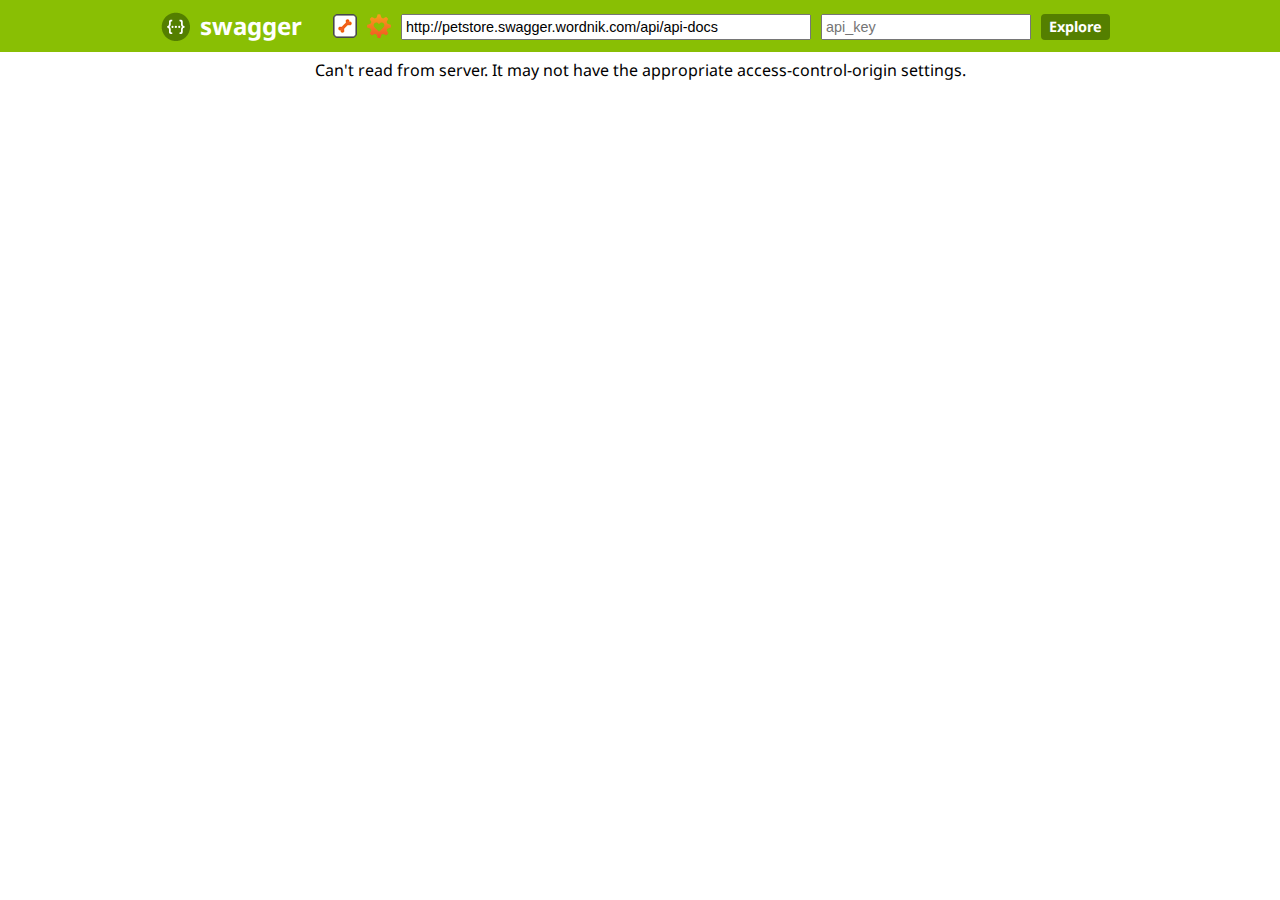
<file: src/main/webapp/bower_components/swagger-ui/dist/index.html>
<!DOCTYPE html>
<html>
<head>
  <title>Swagger UI</title>
  <link href='//fonts.googleapis.com/css?family=Droid+Sans:400,700' rel='stylesheet' type='text/css'/>
  <link href='css/reset.css' media='screen' rel='stylesheet' type='text/css'/>
  <link href='css/screen.css' media='screen' rel='stylesheet' type='text/css'/>
  <link href='css/reset.css' media='print' rel='stylesheet' type='text/css'/>
  <link href='css/screen.css' media='print' rel='stylesheet' type='text/css'/>
  <script type="text/javascript" src="lib/shred.bundle.js"></script>
  <script src='lib/jquery-1.8.0.min.js' type='text/javascript'></script>
  <script src='lib/jquery.slideto.min.js' type='text/javascript'></script>
  <script src='lib/jquery.wiggle.min.js' type='text/javascript'></script>
  <script src='lib/jquery.ba-bbq.min.js' type='text/javascript'></script>
  <script src='lib/handlebars-1.0.0.js' type='text/javascript'></script>
  <script src='lib/underscore-min.js' type='text/javascript'></script>
  <script src='lib/backbone-min.js' type='text/javascript'></script>
  <script src='lib/swagger.js' type='text/javascript'></script>
  <script src='swagger-ui.js' type='text/javascript'></script>
  <script src='lib/highlight.7.3.pack.js' type='text/javascript'></script>

  <!-- enabling this will enable oauth2 implicit scope support -->
  <script src='lib/swagger-oauth.js' type='text/javascript'></script>

  <script type="text/javascript">
    $(function () {
      window.swaggerUi = new SwaggerUi({
      url: "http://petstore.swagger.wordnik.com/api/api-docs",
      dom_id: "swagger-ui-container",
      supportedSubmitMethods: ['get', 'post', 'put', 'delete'],
      onComplete: function(swaggerApi, swaggerUi){
        log("Loaded SwaggerUI");

        if(typeof initOAuth == "function") {
          /*
          initOAuth({
            clientId: "your-client-id",
            realm: "your-realms",
            appName: "your-app-name"
          });
          */
        }
        $('pre code').each(function(i, e) {
          hljs.highlightBlock(e)
        });
      },
      onFailure: function(data) {
        log("Unable to Load SwaggerUI");
      },
      docExpansion: "none",
      sorter : "alpha"
    });

    $('#input_apiKey').change(function() {
      var key = $('#input_apiKey')[0].value;
      log("key: " + key);
      if(key && key.trim() != "") {
        log("added key " + key);
        window.authorizations.add("key", new ApiKeyAuthorization("api_key", key, "query"));
      }
    })
    window.swaggerUi.load();
  });
  </script>
</head>

<body class="swagger-section">
<div id='header'>
  <div class="swagger-ui-wrap">
    <a id="logo" href="http://swagger.wordnik.com">swagger</a>
    <form id='api_selector'>
      <div class='input icon-btn'>
        <img id="show-pet-store-icon" src="images/pet_store_api.png" title="Show Swagger Petstore Example Apis">
      </div>
      <div class='input icon-btn'>
        <img id="show-wordnik-dev-icon" src="images/wordnik_api.png" title="Show Wordnik Developer Apis">
      </div>
      <div class='input'><input placeholder="http://example.com/api" id="input_baseUrl" name="baseUrl" type="text"/></div>
      <div class='input'><input placeholder="api_key" id="input_apiKey" name="apiKey" type="text"/></div>
      <div class='input'><a id="explore" href="#">Explore</a></div>
    </form>
  </div>
</div>

<div id="message-bar" class="swagger-ui-wrap">&nbsp;</div>
<div id="swagger-ui-container" class="swagger-ui-wrap"></div>
</body>
</html>
</file>
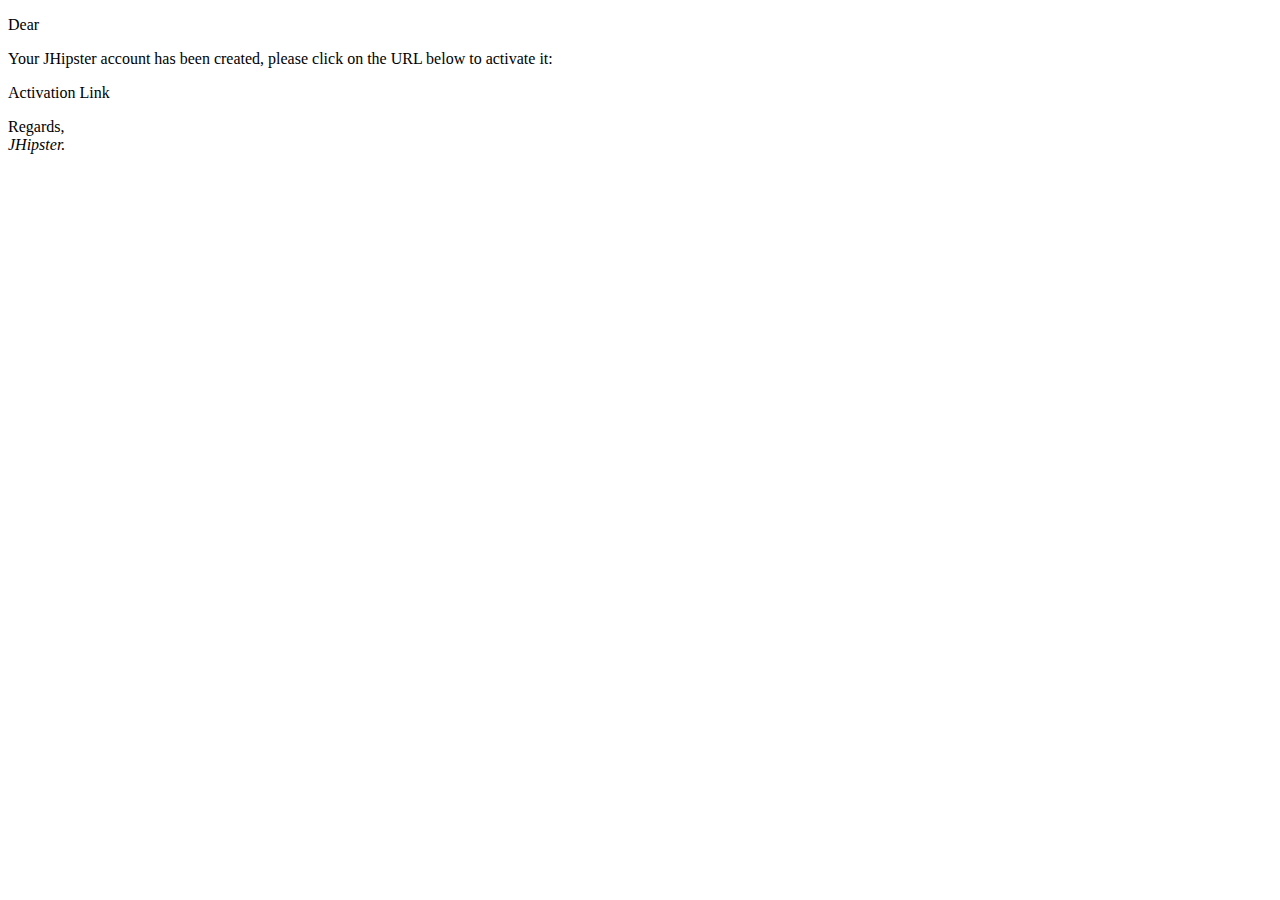
<file: src/main/resources/mails/activationEmail.html>
<!DOCTYPE html>
<html xmlns:th="http://www.thymeleaf.org">
    <head>
        <title th:text="#{email.activation.title}">JHipster activation</title>
        <meta http-equiv="Content-Type" content="text/html; charset=UTF-8" />
    </head>
    <body>
        <p th:text="#{email.activation.greeting(${user.login})}">
            Dear
        </p>
        <p th:text="#{email.activation.text1}">
            Your JHipster account has been created, please click on the URL below to activate it:
        </p>
        <p>
            <a th:href="@{|${baseUrl}/#/activate?key=${user.activationKey}|}"
               th:text="|${user.login}|">Activation Link</a>
        </p>
        <p>
            <span th:text="#{email.activation.text2}">Regards, </span>
            <br/>
            <em th:text="#{email.signature}">JHipster.</em>
        </p>
    </body>
</html>
</file>
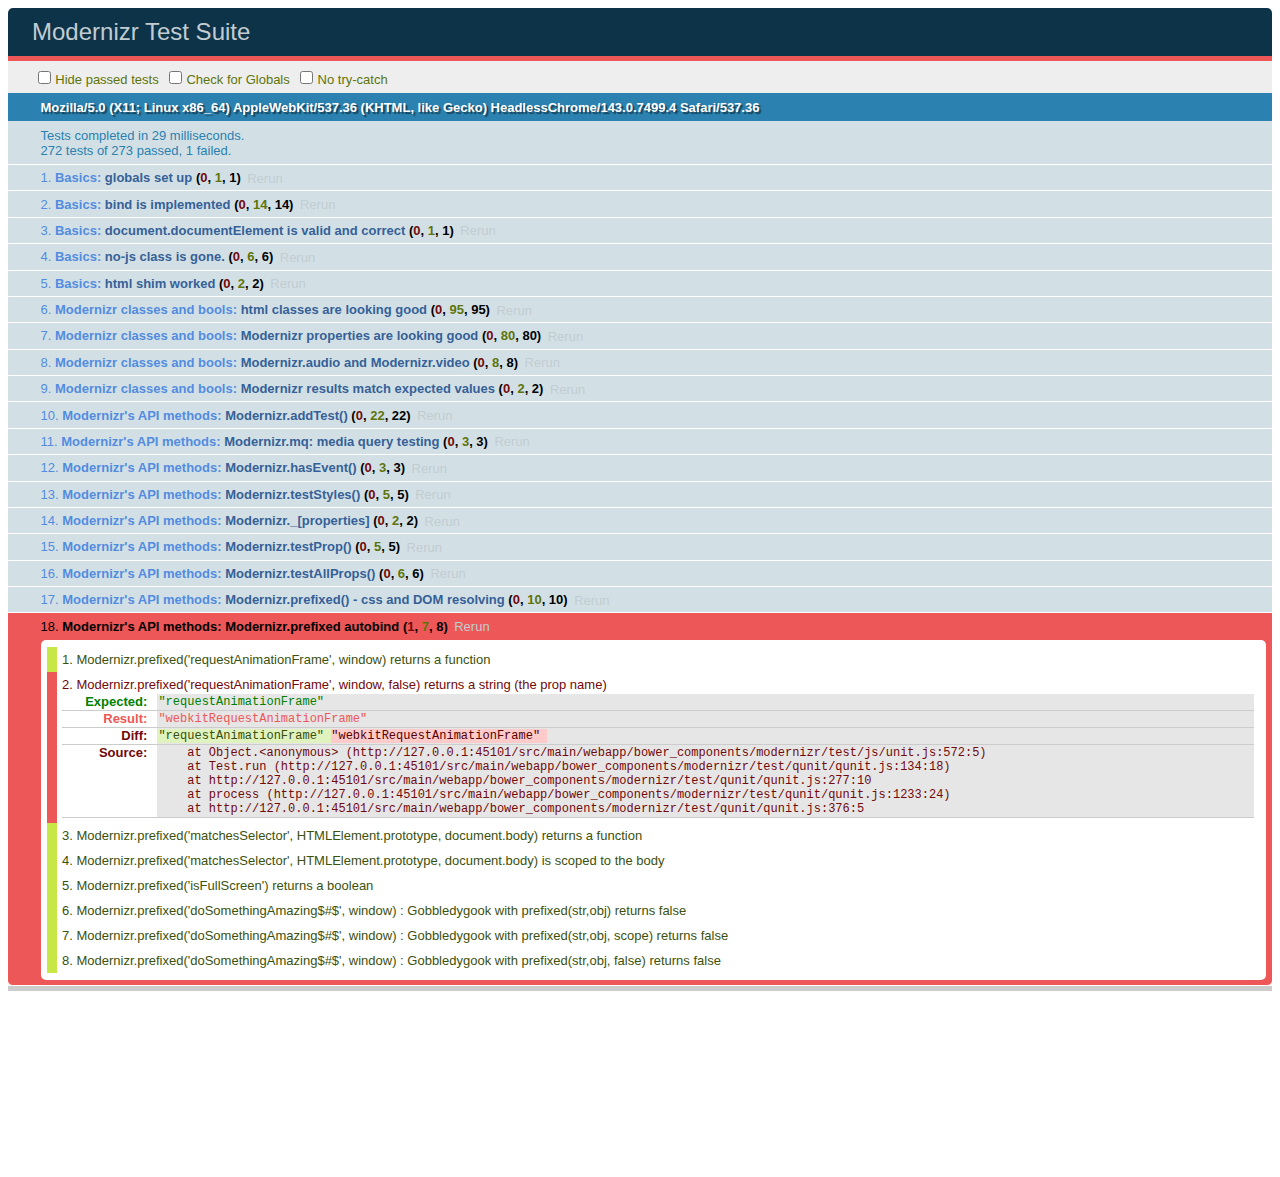
<file: src/main/webapp/bower_components/modernizr/test/basic.html>
<!DOCTYPE html>
<html class="+no-js no-js- no-js i-has-no-js">
<head>
  <meta charset="UTF-8">
  <title>Modernizr Test Suite</title>
  <link rel="stylesheet" href="qunit/qunit.css">
  <style>
     body { margin-bottom: 150px;}
     #testbed { font-family: Helvetica; color: #444; padding-bottom: 100px;}
     #testbed button { margin: 30px; font-size: 13px;}
     .data-notes, .offScreen { display:none;}
     table { width: 100%;}
     tbody tr:nth-child(even) td, tbody tr:nth-child(even) th {  border: 1px solid #ccc; border-left: 0; border-right: 0;}
     table td:nth-child(even), table th:nth-child(even) { background: #e6e6e6;}
     table tbody tr:hover td, table tbody tr:hover th { background: #e1e100!important;}
     td.wrong { background:red!important;}
     #html5section { visibility: hidden; }
     h1 label { display:none;}
     .output { padding: 0 0 0 16px;}
     .output ul { margin: 0;}
     .output li { color: #854747; }
     .output li.yes{color:#090;}
     .output li b{color:#000;}
     .output {font:14px/1.3 Inconsolata,Consolas,monospace;
                    -webkit-column-count: 5;
                       -moz-column-count: 5;
                            column-count: 5;}
      .output + .output { border-top: 5px solid #ccc; }
      textarea { width: 100%; min-height: 75px;}
      #caniusetrigger { font-size: 38px; font-family: monospace; display:block; }
  </style>

  <script src="https://raw.github.com/Modernizr/Modernizr/master/modernizr.js"></script>

  <script>window.Modernizr || document.write('<script src="../modernizr.js"><\/script>')</script>

  <script src="js/lib/polyfills.js"></script>
  <script src="js/lib/detect-global.js"></script>
  
  <script src="qunit/qunit.js"></script>
  <script src="js/lib/jquery-1.7b2.js"></script>
  
  <script src="js/setup.js"></script>
  
  <script src="js/unit.js"></script>
</head>
<body>
  <h1 id="qunit-header">Modernizr Test Suite</h1>
  <h2 id="qunit-banner"></h2>
  <div id="qunit-testrunner-toolbar"></div>
  <h2 id="qunit-userAgent"></h2>

  <ol id="qunit-tests"></ol>

  <div id="mod-output" class=output></div>
  <div id="mod-feattest-output" class=output></div>


  <br>
 
  <section><aside>this is an aside within a section</aside></section>
  
  
</body>
</html>
</file>
<file: src/main/webapp/bower_components/swagger-ui/dist/css/screen.css>
/* Original style from softwaremaniacs.org (c) Ivan Sagalaev <Maniac@SoftwareManiacs.Org> */
.swagger-section pre code {
  display: block;
  padding: 0.5em;
  background: #F0F0F0;
}
.swagger-section pre code,
.swagger-section pre .subst,
.swagger-section pre .tag .title,
.swagger-section pre .lisp .title,
.swagger-section pre .clojure .built_in,
.swagger-section pre .nginx .title {
  color: black;
}
.swagger-section pre .string,
.swagger-section pre .title,
.swagger-section pre .constant,
.swagger-section pre .parent,
.swagger-section pre .tag .value,
.swagger-section pre .rules .value,
.swagger-section pre .rules .value .number,
.swagger-section pre .preprocessor,
.swagger-section pre .ruby .symbol,
.swagger-section pre .ruby .symbol .string,
.swagger-section pre .aggregate,
.swagger-section pre .template_tag,
.swagger-section pre .django .variable,
.swagger-section pre .smalltalk .class,
.swagger-section pre .addition,
.swagger-section pre .flow,
.swagger-section pre .stream,
.swagger-section pre .bash .variable,
.swagger-section pre .apache .tag,
.swagger-section pre .apache .cbracket,
.swagger-section pre .tex .command,
.swagger-section pre .tex .special,
.swagger-section pre .erlang_repl .function_or_atom,
.swagger-section pre .markdown .header {
  color: #800;
}
.swagger-section pre .comment,
.swagger-section pre .annotation,
.swagger-section pre .template_comment,
.swagger-section pre .diff .header,
.swagger-section pre .chunk,
.swagger-section pre .markdown .blockquote {
  color: #888;
}
.swagger-section pre .number,
.swagger-section pre .date,
.swagger-section pre .regexp,
.swagger-section pre .literal,
.swagger-section pre .smalltalk .symbol,
.swagger-section pre .smalltalk .char,
.swagger-section pre .go .constant,
.swagger-section pre .change,
.swagger-section pre .markdown .bullet,
.swagger-section pre .markdown .link_url {
  color: #080;
}
.swagger-section pre .label,
.swagger-section pre .javadoc,
.swagger-section pre .ruby .string,
.swagger-section pre .decorator,
.swagger-section pre .filter .argument,
.swagger-section pre .localvars,
.swagger-section pre .array,
.swagger-section pre .attr_selector,
.swagger-section pre .important,
.swagger-section pre .pseudo,
.swagger-section pre .pi,
.swagger-section pre .doctype,
.swagger-section pre .deletion,
.swagger-section pre .envvar,
.swagger-section pre .shebang,
.swagger-section pre .apache .sqbracket,
.swagger-section pre .nginx .built_in,
.swagger-section pre .tex .formula,
.swagger-section pre .erlang_repl .reserved,
.swagger-section pre .prompt,
.swagger-section pre .markdown .link_label,
.swagger-section pre .vhdl .attribute,
.swagger-section pre .clojure .attribute,
.swagger-section pre .coffeescript .property {
  color: #8888ff;
}
.swagger-section pre .keyword,
.swagger-section pre .id,
.swagger-section pre .phpdoc,
.swagger-section pre .title,
.swagger-section pre .built_in,
.swagger-section pre .aggregate,
.swagger-section pre .css .tag,
.swagger-section pre .javadoctag,
.swagger-section pre .phpdoc,
.swagger-section pre .yardoctag,
.swagger-section pre .smalltalk .class,
.swagger-section pre .winutils,
.swagger-section pre .bash .variable,
.swagger-section pre .apache .tag,
.swagger-section pre .go .typename,
.swagger-section pre .tex .command,
.swagger-section pre .markdown .strong,
.swagger-section pre .request,
.swagger-section pre .status {
  font-weight: bold;
}
.swagger-section pre .markdown .emphasis {
  font-style: italic;
}
.swagger-section pre .nginx .built_in {
  font-weight: normal;
}
.swagger-section pre .coffeescript .javascript,
.swagger-section pre .javascript .xml,
.swagger-section pre .tex .formula,
.swagger-section pre .xml .javascript,
.swagger-section pre .xml .vbscript,
.swagger-section pre .xml .css,
.swagger-section pre .xml .cdata {
  opacity: 0.5;
}
.swagger-section .swagger-ui-wrap {
  line-height: 1;
  font-family: "Droid Sans", sans-serif;
  max-width: 960px;
  margin-left: auto;
  margin-right: auto;
}
.swagger-section .swagger-ui-wrap b,
.swagger-section .swagger-ui-wrap strong {
  font-family: "Droid Sans", sans-serif;
  font-weight: bold;
}
.swagger-section .swagger-ui-wrap q,
.swagger-section .swagger-ui-wrap blockquote {
  quotes: none;
}
.swagger-section .swagger-ui-wrap p {
  line-height: 1.4em;
  padding: 0 0 10px;
  color: #333333;
}
.swagger-section .swagger-ui-wrap q:before,
.swagger-section .swagger-ui-wrap q:after,
.swagger-section .swagger-ui-wrap blockquote:before,
.swagger-section .swagger-ui-wrap blockquote:after {
  content: none;
}
.swagger-section .swagger-ui-wrap .heading_with_menu h1,
.swagger-section .swagger-ui-wrap .heading_with_menu h2,
.swagger-section .swagger-ui-wrap .heading_with_menu h3,
.swagger-section .swagger-ui-wrap .heading_with_menu h4,
.swagger-section .swagger-ui-wrap .heading_with_menu h5,
.swagger-section .swagger-ui-wrap .heading_with_menu h6 {
  display: block;
  clear: none;
  float: left;
  -moz-box-sizing: border-box;
  -webkit-box-sizing: border-box;
  -ms-box-sizing: border-box;
  box-sizing: border-box;
  width: 60%;
}
.swagger-section .swagger-ui-wrap table {
  border-collapse: collapse;
  border-spacing: 0;
}
.swagger-section .swagger-ui-wrap table thead tr th {
  padding: 5px;
  font-size: 0.9em;
  color: #666666;
  border-bottom: 1px solid #999999;
}
.swagger-section .swagger-ui-wrap table tbody tr:last-child td {
  border-bottom: none;
}
.swagger-section .swagger-ui-wrap table tbody tr.offset {
  background-color: #f0f0f0;
}
.swagger-section .swagger-ui-wrap table tbody tr td {
  padding: 6px;
  font-size: 0.9em;
  border-bottom: 1px solid #cccccc;
  vertical-align: top;
  line-height: 1.3em;
}
.swagger-section .swagger-ui-wrap ol {
  margin: 0px 0 10px;
  padding: 0 0 0 18px;
  list-style-type: decimal;
}
.swagger-section .swagger-ui-wrap ol li {
  padding: 5px 0px;
  font-size: 0.9em;
  color: #333333;
}
.swagger-section .swagger-ui-wrap ol,
.swagger-section .swagger-ui-wrap ul {
  list-style: none;
}
.swagger-section .swagger-ui-wrap h1 a,
.swagger-section .swagger-ui-wrap h2 a,
.swagger-section .swagger-ui-wrap h3 a,
.swagger-section .swagger-ui-wrap h4 a,
.swagger-section .swagger-ui-wrap h5 a,
.swagger-section .swagger-ui-wrap h6 a {
  text-decoration: none;
}
.swagger-section .swagger-ui-wrap h1 a:hover,
.swagger-section .swagger-ui-wrap h2 a:hover,
.swagger-section .swagger-ui-wrap h3 a:hover,
.swagger-section .swagger-ui-wrap h4 a:hover,
.swagger-section .swagger-ui-wrap h5 a:hover,
.swagger-section .swagger-ui-wrap h6 a:hover {
  text-decoration: underline;
}
.swagger-section .swagger-ui-wrap h1 span.divider,
.swagger-section .swagger-ui-wrap h2 span.divider,
.swagger-section .swagger-ui-wrap h3 span.divider,
.swagger-section .swagger-ui-wrap h4 span.divider,
.swagger-section .swagger-ui-wrap h5 span.divider,
.swagger-section .swagger-ui-wrap h6 span.divider {
  color: #aaaaaa;
}
.swagger-section .swagger-ui-wrap a {
  color: #547f00;
}
.swagger-section .swagger-ui-wrap a img {
  border: none;
}
.swagger-section .swagger-ui-wrap article,
.swagger-section .swagger-ui-wrap aside,
.swagger-section .swagger-ui-wrap details,
.swagger-section .swagger-ui-wrap figcaption,
.swagger-section .swagger-ui-wrap figure,
.swagger-section .swagger-ui-wrap footer,
.swagger-section .swagger-ui-wrap header,
.swagger-section .swagger-ui-wrap hgroup,
.swagger-section .swagger-ui-wrap menu,
.swagger-section .swagger-ui-wrap nav,
.swagger-section .swagger-ui-wrap section,
.swagger-section .swagger-ui-wrap summary {
  display: block;
}
.swagger-section .swagger-ui-wrap pre {
  font-family: "Anonymous Pro", "Menlo", "Consolas", "Bitstream Vera Sans Mono", "Courier New", monospace;
  background-color: #fcf6db;
  border: 1px solid #e5e0c6;
  padding: 10px;
}
.swagger-section .swagger-ui-wrap pre code {
  line-height: 1.6em;
  background: none;
}
.swagger-section .swagger-ui-wrap .content > .content-type > div > label {
  clear: both;
  display: block;
  color: #0F6AB4;
  font-size: 1.1em;
  margin: 0;
  padding: 15px 0 5px;
}
.swagger-section .swagger-ui-wrap .content pre {
  font-size: 12px;
  margin-top: 5px;
  padding: 5px;
}
.swagger-section .swagger-ui-wrap .icon-btn {
  cursor: pointer;
}
.swagger-section .swagger-ui-wrap .info_title {
  padding-bottom: 10px;
  font-weight: bold;
  font-size: 25px;
}
.swagger-section .swagger-ui-wrap p.big,
.swagger-section .swagger-ui-wrap div.big p {
  font-size: 1em;
  margin-bottom: 10px;
}
.swagger-section .swagger-ui-wrap form.fullwidth ol li.string input,
.swagger-section .swagger-ui-wrap form.fullwidth ol li.url input,
.swagger-section .swagger-ui-wrap form.fullwidth ol li.text textarea,
.swagger-section .swagger-ui-wrap form.fullwidth ol li.numeric input {
  width: 500px !important;
}
.swagger-section .swagger-ui-wrap .info_license {
  padding-bottom: 5px;
}
.swagger-section .swagger-ui-wrap .info_tos {
  padding-bottom: 5px;
}
.swagger-section .swagger-ui-wrap .message-fail {
  color: #cc0000;
}
.swagger-section .swagger-ui-wrap .info_contact {
  padding-bottom: 5px;
}
.swagger-section .swagger-ui-wrap .info_description {
  padding-bottom: 10px;
  font-size: 15px;
}
.swagger-section .swagger-ui-wrap .markdown ol li,
.swagger-section .swagger-ui-wrap .markdown ul li {
  padding: 3px 0px;
  line-height: 1.4em;
  color: #333333;
}
.swagger-section .swagger-ui-wrap form.formtastic fieldset.inputs ol li.string input,
.swagger-section .swagger-ui-wrap form.formtastic fieldset.inputs ol li.url input,
.swagger-section .swagger-ui-wrap form.formtastic fieldset.inputs ol li.numeric input {
  display: block;
  padding: 4px;
  width: auto;
  clear: both;
}
.swagger-section .swagger-ui-wrap form.formtastic fieldset.inputs ol li.string input.title,
.swagger-section .swagger-ui-wrap form.formtastic fieldset.inputs ol li.url input.title,
.swagger-section .swagger-ui-wrap form.formtastic fieldset.inputs ol li.numeric input.title {
  font-size: 1.3em;
}
.swagger-section .swagger-ui-wrap table.fullwidth {
  width: 100%;
}
.swagger-section .swagger-ui-wrap .model-signature {
  font-family: "Droid Sans", sans-serif;
  font-size: 1em;
  line-height: 1.5em;
}
.swagger-section .swagger-ui-wrap .model-signature .signature-nav a {
  text-decoration: none;
  color: #AAA;
}
.swagger-section .swagger-ui-wrap .model-signature .signature-nav a:hover {
  text-decoration: underline;
  color: black;
}
.swagger-section .swagger-ui-wrap .model-signature .signature-nav .selected {
  color: black;
  text-decoration: none;
}
.swagger-section .swagger-ui-wrap .model-signature .propType {
  color: #5555aa;
}
.swagger-section .swagger-ui-wrap .model-signature pre:hover {
  background-color: #ffffdd;
}
.swagger-section .swagger-ui-wrap .model-signature pre {
  font-size: .85em;
  line-height: 1.2em;
  overflow: auto;
  max-height: 200px;
  cursor: pointer;
}
.swagger-section .swagger-ui-wrap .model-signature ul.signature-nav {
  display: block;
  margin: 0;
  padding: 0;
}
.swagger-section .swagger-ui-wrap .model-signature ul.signature-nav li:last-child {
  padding-right: 0;
  border-right: none;
}
.swagger-section .swagger-ui-wrap .model-signature ul.signature-nav li {
  float: left;
  margin: 0 5px 5px 0;
  padding: 2px 5px 2px 0;
  border-right: 1px solid #ddd;
}
.swagger-section .swagger-ui-wrap .model-signature .propOpt {
  color: #555;
}
.swagger-section .swagger-ui-wrap .model-signature .snippet small {
  font-size: 0.75em;
}
.swagger-section .swagger-ui-wrap .model-signature .propOptKey {
  font-style: italic;
}
.swagger-section .swagger-ui-wrap .model-signature .description .strong {
  font-weight: bold;
  color: #000;
  font-size: .9em;
}
.swagger-section .swagger-ui-wrap .model-signature .description div {
  font-size: 0.9em;
  line-height: 1.5em;
  margin-left: 1em;
}
.swagger-section .swagger-ui-wrap .model-signature .description .stronger {
  font-weight: bold;
  color: #000;
}
.swagger-section .swagger-ui-wrap .model-signature .propName {
  font-weight: bold;
}
.swagger-section .swagger-ui-wrap .model-signature .signature-container {
  clear: both;
}
.swagger-section .swagger-ui-wrap .body-textarea {
  width: 300px;
  height: 100px;
  border: 1px solid #aaa;
}
.swagger-section .swagger-ui-wrap .markdown p code,
.swagger-section .swagger-ui-wrap .markdown li code {
  font-family: "Anonymous Pro", "Menlo", "Consolas", "Bitstream Vera Sans Mono", "Courier New", monospace;
  background-color: #f0f0f0;
  color: black;
  padding: 1px 3px;
}
.swagger-section .swagger-ui-wrap .required {
  font-weight: bold;
}
.swagger-section .swagger-ui-wrap input.parameter {
  width: 300px;
  border: 1px solid #aaa;
}
.swagger-section .swagger-ui-wrap h1 {
  color: black;
  font-size: 1.5em;
  line-height: 1.3em;
  padding: 10px 0 10px 0;
  font-family: "Droid Sans", sans-serif;
  font-weight: bold;
}
.swagger-section .swagger-ui-wrap .heading_with_menu {
  float: none;
  clear: both;
  overflow: hidden;
  display: block;
}
.swagger-section .swagger-ui-wrap .heading_with_menu ul {
  display: block;
  clear: none;
  float: right;
  -moz-box-sizing: border-box;
  -webkit-box-sizing: border-box;
  -ms-box-sizing: border-box;
  box-sizing: border-box;
  margin-top: 10px;
}
.swagger-section .swagger-ui-wrap h2 {
  color: black;
  font-size: 1.3em;
  padding: 10px 0 10px 0;
}
.swagger-section .swagger-ui-wrap h2 a {
  color: black;
}
.swagger-section .swagger-ui-wrap h2 span.sub {
  font-size: 0.7em;
  color: #999999;
  font-style: italic;
}
.swagger-section .swagger-ui-wrap h2 span.sub a {
  color: #777777;
}
.swagger-section .swagger-ui-wrap span.weak {
  color: #666666;
}
.swagger-section .swagger-ui-wrap .message-success {
  color: #89BF04;
}
.swagger-section .swagger-ui-wrap caption,
.swagger-section .swagger-ui-wrap th,
.swagger-section .swagger-ui-wrap td {
  text-align: left;
  font-weight: normal;
  vertical-align: middle;
}
.swagger-section .swagger-ui-wrap .code {
  font-family: "Anonymous Pro", "Menlo", "Consolas", "Bitstream Vera Sans Mono", "Courier New", monospace;
}
.swagger-section .swagger-ui-wrap form.formtastic fieldset.inputs ol li.text textarea {
  font-family: "Droid Sans", sans-serif;
  height: 250px;
  padding: 4px;
  display: block;
  clear: both;
}
.swagger-section .swagger-ui-wrap form.formtastic fieldset.inputs ol li.select select {
  display: block;
  clear: both;
}
.swagger-section .swagger-ui-wrap form.formtastic fieldset.inputs ol li.boolean {
  float: none;
  clear: both;
  overflow: hidden;
  display: block;
}
.swagger-section .swagger-ui-wrap form.formtastic fieldset.inputs ol li.boolean label {
  display: block;
  float: left;
  clear: none;
  margin: 0;
  padding: 0;
}
.swagger-section .swagger-ui-wrap form.formtastic fieldset.inputs ol li.boolean input {
  display: block;
  float: left;
  clear: none;
  margin: 0 5px 0 0;
}
.swagger-section .swagger-ui-wrap form.formtastic fieldset.inputs ol li.required label {
  color: black;
}
.swagger-section .swagger-ui-wrap form.formtastic fieldset.inputs ol li label {
  display: block;
  clear: both;
  width: auto;
  padding: 0 0 3px;
  color: #666666;
}
.swagger-section .swagger-ui-wrap form.formtastic fieldset.inputs ol li label abbr {
  padding-left: 3px;
  color: #888888;
}
.swagger-section .swagger-ui-wrap form.formtastic fieldset.inputs ol li p.inline-hints {
  margin-left: 0;
  font-style: italic;
  font-size: 0.9em;
  margin: 0;
}
.swagger-section .swagger-ui-wrap form.formtastic fieldset.buttons {
  margin: 0;
  padding: 0;
}
.swagger-section .swagger-ui-wrap span.blank,
.swagger-section .swagger-ui-wrap span.empty {
  color: #888888;
  font-style: italic;
}
.swagger-section .swagger-ui-wrap .markdown h3 {
  color: #547f00;
}
.swagger-section .swagger-ui-wrap .markdown h4 {
  color: #666666;
}
.swagger-section .swagger-ui-wrap .markdown pre {
  font-family: "Anonymous Pro", "Menlo", "Consolas", "Bitstream Vera Sans Mono", "Courier New", monospace;
  background-color: #fcf6db;
  border: 1px solid #e5e0c6;
  padding: 10px;
  margin: 0 0 10px 0;
}
.swagger-section .swagger-ui-wrap .markdown pre code {
  line-height: 1.6em;
}
.swagger-section .swagger-ui-wrap div.gist {
  margin: 20px 0 25px 0 !important;
}
.swagger-section .swagger-ui-wrap ul#resources {
  font-family: "Droid Sans", sans-serif;
  font-size: 0.9em;
}
.swagger-section .swagger-ui-wrap ul#resources li.resource {
  border-bottom: 1px solid #dddddd;
}
.swagger-section .swagger-ui-wrap ul#resources li.resource:hover div.heading h2 a,
.swagger-section .swagger-ui-wrap ul#resources li.resource.active div.heading h2 a {
  color: black;
}
.swagger-section .swagger-ui-wrap ul#resources li.resource:hover div.heading ul.options li a,
.swagger-section .swagger-ui-wrap ul#resources li.resource.active div.heading ul.options li a {
  color: #555555;
}
.swagger-section .swagger-ui-wrap ul#resources li.resource:last-child {
  border-bottom: none;
}
.swagger-section .swagger-ui-wrap ul#resources li.resource div.heading {
  border: 1px solid transparent;
  float: none;
  clear: both;
  overflow: hidden;
  display: block;
}
.swagger-section .swagger-ui-wrap ul#resources li.resource div.heading ul.options {
  overflow: hidden;
  padding: 0;
  display: block;
  clear: none;
  float: right;
  margin: 14px 10px 0 0;
}
.swagger-section .swagger-ui-wrap ul#resources li.resource div.heading ul.options li {
  float: left;
  clear: none;
  margin: 0;
  padding: 2px 10px;
  border-right: 1px solid #dddddd;
  color: #666666;
  font-size: 0.9em;
}
.swagger-section .swagger-ui-wrap ul#resources li.resource div.heading ul.options li a {
  color: #aaaaaa;
  text-decoration: none;
}
.swagger-section .swagger-ui-wrap ul#resources li.resource div.heading ul.options li a:hover {
  text-decoration: underline;
  color: black;
}
.swagger-section .swagger-ui-wrap ul#resources li.resource div.heading ul.options li a:hover,
.swagger-section .swagger-ui-wrap ul#resources li.resource div.heading ul.options li a:active,
.swagger-section .swagger-ui-wrap ul#resources li.resource div.heading ul.options li a.active {
  text-decoration: underline;
}
.swagger-section .swagger-ui-wrap ul#resources li.resource div.heading ul.options li:first-child,
.swagger-section .swagger-ui-wrap ul#resources li.resource div.heading ul.options li.first {
  padding-left: 0;
}
.swagger-section .swagger-ui-wrap ul#resources li.resource div.heading ul.options li:last-child,
.swagger-section .swagger-ui-wrap ul#resources li.resource div.heading ul.options li.last {
  padding-right: 0;
  border-right: none;
}
.swagger-section .swagger-ui-wrap ul#resources li.resource div.heading ul.options:first-child,
.swagger-section .swagger-ui-wrap ul#resources li.resource div.heading ul.options.first {
  padding-left: 0;
}
.swagger-section .swagger-ui-wrap ul#resources li.resource div.heading h2 {
  color: #999999;
  padding-left: 0;
  display: block;
  clear: none;
  float: left;
  font-family: "Droid Sans", sans-serif;
  font-weight: bold;
}
.swagger-section .swagger-ui-wrap ul#resources li.resource div.heading h2 a {
  color: #999999;
}
.swagger-section .swagger-ui-wrap ul#resources li.resource div.heading h2 a:hover {
  color: black;
}
.swagger-section .swagger-ui-wrap ul#resources li.resource ul.endpoints li.endpoint ul.operations li.operation {
  float: none;
  clear: both;
  overflow: hidden;
  display: block;
  margin: 0 0 10px;
  padding: 0;
}
.swagger-section .swagger-ui-wrap ul#resources li.resource ul.endpoints li.endpoint ul.operations li.operation div.heading {
  float: none;
  clear: both;
  overflow: hidden;
  display: block;
  margin: 0;
  padding: 0;
}
.swagger-section .swagger-ui-wrap ul#resources li.resource ul.endpoints li.endpoint ul.operations li.operation div.heading h3 {
  display: block;
  clear: none;
  float: left;
  width: auto;
  margin: 0;
  padding: 0;
  line-height: 1.1em;
  color: black;
}
.swagger-section .swagger-ui-wrap ul#resources li.resource ul.endpoints li.endpoint ul.operations li.operation div.heading h3 span.path {
  padding-left: 10px;
}
.swagger-section .swagger-ui-wrap ul#resources li.resource ul.endpoints li.endpoint ul.operations li.operation div.heading h3 span.path a {
  color: black;
  text-decoration: none;
}
.swagger-section .swagger-ui-wrap ul#resources li.resource ul.endpoints li.endpoint ul.operations li.operation div.heading h3 span.path a:hover {
  text-decoration: underline;
}
.swagger-section .swagger-ui-wrap ul#resources li.resource ul.endpoints li.endpoint ul.operations li.operation div.heading h3 span.http_method a {
  text-transform: uppercase;
  text-decoration: none;
  color: white;
  display: inline-block;
  width: 50px;
  font-size: 0.7em;
  text-align: center;
  padding: 7px 0 4px;
  -moz-border-radius: 2px;
  -webkit-border-radius: 2px;
  -o-border-radius: 2px;
  -ms-border-radius: 2px;
  -khtml-border-radius: 2px;
  border-radius: 2px;
}
.swagger-section .swagger-ui-wrap ul#resources li.resource ul.endpoints li.endpoint ul.operations li.operation div.heading h3 span {
  margin: 0;
  padding: 0;
}
.swagger-section .swagger-ui-wrap ul#resources li.resource ul.endpoints li.endpoint ul.operations li.operation div.heading ul.options {
  overflow: hidden;
  padding: 0;
  display: block;
  clear: none;
  float: right;
  margin: 6px 10px 0 0;
}
.swagger-section .swagger-ui-wrap ul#resources li.resource ul.endpoints li.endpoint ul.operations li.operation div.heading ul.options li {
  float: left;
  clear: none;
  margin: 0;
  padding: 2px 10px;
  font-size: 0.9em;
}
.swagger-section .swagger-ui-wrap ul#resources li.resource ul.endpoints li.endpoint ul.operations li.operation div.heading ul.options li a {
  text-decoration: none;
}
.swagger-section .swagger-ui-wrap ul#resources li.resource ul.endpoints li.endpoint ul.operations li.operation div.heading ul.options li.access {
  color: black;
}
.swagger-section .swagger-ui-wrap ul#resources li.resource ul.endpoints li.endpoint ul.operations li.operation div.content {
  border-top: none;
  padding: 10px;
  -moz-border-radius-bottomleft: 6px;
  -webkit-border-bottom-left-radius: 6px;
  -o-border-bottom-left-radius: 6px;
  -ms-border-bottom-left-radius: 6px;
  -khtml-border-bottom-left-radius: 6px;
  border-bottom-left-radius: 6px;
  -moz-border-radius-bottomright: 6px;
  -webkit-border-bottom-right-radius: 6px;
  -o-border-bottom-right-radius: 6px;
  -ms-border-bottom-right-radius: 6px;
  -khtml-border-bottom-right-radius: 6px;
  border-bottom-right-radius: 6px;
  margin: 0 0 20px;
}
.swagger-section .swagger-ui-wrap ul#resources li.resource ul.endpoints li.endpoint ul.operations li.operation div.content h4 {
  font-size: 1.1em;
  margin: 0;
  padding: 15px 0 5px;
}
.swagger-section .swagger-ui-wrap ul#resources li.resource ul.endpoints li.endpoint ul.operations li.operation div.content div.sandbox_header {
  float: none;
  clear: both;
  overflow: hidden;
  display: block;
}
.swagger-section .swagger-ui-wrap ul#resources li.resource ul.endpoints li.endpoint ul.operations li.operation div.content div.sandbox_header a {
  padding: 4px 0 0 10px;
  display: inline-block;
  font-size: 0.9em;
}
.swagger-section .swagger-ui-wrap ul#resources li.resource ul.endpoints li.endpoint ul.operations li.operation div.content div.sandbox_header input.submit {
  display: block;
  clear: none;
  float: left;
  padding: 6px 8px;
}
.swagger-section .swagger-ui-wrap ul#resources li.resource ul.endpoints li.endpoint ul.operations li.operation div.content div.sandbox_header span.response_throbber {
  background-image: url('../images/throbber.gif');
  width: 128px;
  height: 16px;
  display: block;
  clear: none;
  float: right;
}
.swagger-section .swagger-ui-wrap ul#resources li.resource ul.endpoints li.endpoint ul.operations li.operation div.content form input[type='text'].error {
  outline: 2px solid black;
  outline-color: #cc0000;
}
.swagger-section .swagger-ui-wrap ul#resources li.resource ul.endpoints li.endpoint ul.operations li.operation div.content div.response div.block pre {
  font-family: "Anonymous Pro", "Menlo", "Consolas", "Bitstream Vera Sans Mono", "Courier New", monospace;
  padding: 10px;
  font-size: 0.9em;
  max-height: 400px;
  overflow-y: auto;
}
.swagger-section .swagger-ui-wrap ul#resources li.resource ul.endpoints li.endpoint ul.operations li.operation.put div.heading {
  background-color: #f9f2e9;
  border: 1px solid #f0e0ca;
}
.swagger-section .swagger-ui-wrap ul#resources li.resource ul.endpoints li.endpoint ul.operations li.operation.put div.heading h3 span.http_method a {
  background-color: #c5862b;
}
.swagger-section .swagger-ui-wrap ul#resources li.resource ul.endpoints li.endpoint ul.operations li.operation.put div.heading ul.options li {
  border-right: 1px solid #dddddd;
  border-right-color: #f0e0ca;
  color: #c5862b;
}
.swagger-section .swagger-ui-wrap ul#resources li.resource ul.endpoints li.endpoint ul.operations li.operation.put div.heading ul.options li a {
  color: #c5862b;
}
.swagger-section .swagger-ui-wrap ul#resources li.resource ul.endpoints li.endpoint ul.operations li.operation.put div.content {
  background-color: #faf5ee;
  border: 1px solid #f0e0ca;
}
.swagger-section .swagger-ui-wrap ul#resources li.resource ul.endpoints li.endpoint ul.operations li.operation.put div.content h4 {
  color: #c5862b;
}
.swagger-section .swagger-ui-wrap ul#resources li.resource ul.endpoints li.endpoint ul.operations li.operation.put div.content div.sandbox_header a {
  color: #dcb67f;
}
.swagger-section .swagger-ui-wrap ul#resources li.resource ul.endpoints li.endpoint ul.operations li.operation.head div.heading {
  background-color: #fcffcd;
  border: 1px solid black;
  border-color: #ffd20f;
}
.swagger-section .swagger-ui-wrap ul#resources li.resource ul.endpoints li.endpoint ul.operations li.operation.head div.heading h3 span.http_method a {
  text-transform: uppercase;
  background-color: #ffd20f;
}
.swagger-section .swagger-ui-wrap ul#resources li.resource ul.endpoints li.endpoint ul.operations li.operation.head div.heading ul.options li {
  border-right: 1px solid #dddddd;
  border-right-color: #ffd20f;
  color: #ffd20f;
}
.swagger-section .swagger-ui-wrap ul#resources li.resource ul.endpoints li.endpoint ul.operations li.operation.head div.heading ul.options li a {
  color: #ffd20f;
}
.swagger-section .swagger-ui-wrap ul#resources li.resource ul.endpoints li.endpoint ul.operations li.operation.head div.content {
  background-color: #fcffcd;
  border: 1px solid black;
  border-color: #ffd20f;
}
.swagger-section .swagger-ui-wrap ul#resources li.resource ul.endpoints li.endpoint ul.operations li.operation.head div.content h4 {
  color: #ffd20f;
}
.swagger-section .swagger-ui-wrap ul#resources li.resource ul.endpoints li.endpoint ul.operations li.operation.head div.content div.sandbox_header a {
  color: #6fc992;
}
.swagger-section .swagger-ui-wrap ul#resources li.resource ul.endpoints li.endpoint ul.operations li.operation.delete div.heading {
  background-color: #f5e8e8;
  border: 1px solid #e8c6c7;
}
.swagger-section .swagger-ui-wrap ul#resources li.resource ul.endpoints li.endpoint ul.operations li.operation.delete div.heading h3 span.http_method a {
  text-transform: uppercase;
  background-color: #a41e22;
}
.swagger-section .swagger-ui-wrap ul#resources li.resource ul.endpoints li.endpoint ul.operations li.operation.delete div.heading ul.options li {
  border-right: 1px solid #dddddd;
  border-right-color: #e8c6c7;
  color: #a41e22;
}
.swagger-section .swagger-ui-wrap ul#resources li.resource ul.endpoints li.endpoint ul.operations li.operation.delete div.heading ul.options li a {
  color: #a41e22;
}
.swagger-section .swagger-ui-wrap ul#resources li.resource ul.endpoints li.endpoint ul.operations li.operation.delete div.content {
  background-color: #f7eded;
  border: 1px solid #e8c6c7;
}
.swagger-section .swagger-ui-wrap ul#resources li.resource ul.endpoints li.endpoint ul.operations li.operation.delete div.content h4 {
  color: #a41e22;
}
.swagger-section .swagger-ui-wrap ul#resources li.resource ul.endpoints li.endpoint ul.operations li.operation.delete div.content div.sandbox_header a {
  color: #c8787a;
}
.swagger-section .swagger-ui-wrap ul#resources li.resource ul.endpoints li.endpoint ul.operations li.operation.post div.heading {
  background-color: #e7f6ec;
  border: 1px solid #c3e8d1;
}
.swagger-section .swagger-ui-wrap ul#resources li.resource ul.endpoints li.endpoint ul.operations li.operation.post div.heading h3 span.http_method a {
  background-color: #10a54a;
}
.swagger-section .swagger-ui-wrap ul#resources li.resource ul.endpoints li.endpoint ul.operations li.operation.post div.heading ul.options li {
  border-right: 1px solid #dddddd;
  border-right-color: #c3e8d1;
  color: #10a54a;
}
.swagger-section .swagger-ui-wrap ul#resources li.resource ul.endpoints li.endpoint ul.operations li.operation.post div.heading ul.options li a {
  color: #10a54a;
}
.swagger-section .swagger-ui-wrap ul#resources li.resource ul.endpoints li.endpoint ul.operations li.operation.post div.content {
  background-color: #ebf7f0;
  border: 1px solid #c3e8d1;
}
.swagger-section .swagger-ui-wrap ul#resources li.resource ul.endpoints li.endpoint ul.operations li.operation.post div.content h4 {
  color: #10a54a;
}
.swagger-section .swagger-ui-wrap ul#resources li.resource ul.endpoints li.endpoint ul.operations li.operation.post div.content div.sandbox_header a {
  color: #6fc992;
}
.swagger-section .swagger-ui-wrap ul#resources li.resource ul.endpoints li.endpoint ul.operations li.operation.patch div.heading {
  background-color: #FCE9E3;
  border: 1px solid #F5D5C3;
}
.swagger-section .swagger-ui-wrap ul#resources li.resource ul.endpoints li.endpoint ul.operations li.operation.patch div.heading h3 span.http_method a {
  background-color: #D38042;
}
.swagger-section .swagger-ui-wrap ul#resources li.resource ul.endpoints li.endpoint ul.operations li.operation.patch div.heading ul.options li {
  border-right: 1px solid #dddddd;
  border-right-color: #f0cecb;
  color: #D38042;
}
.swagger-section .swagger-ui-wrap ul#resources li.resource ul.endpoints li.endpoint ul.operations li.operation.patch div.heading ul.options li a {
  color: #D38042;
}
.swagger-section .swagger-ui-wrap ul#resources li.resource ul.endpoints li.endpoint ul.operations li.operation.patch div.content {
  background-color: #faf0ef;
  border: 1px solid #f0cecb;
}
.swagger-section .swagger-ui-wrap ul#resources li.resource ul.endpoints li.endpoint ul.operations li.operation.patch div.content h4 {
  color: #D38042;
}
.swagger-section .swagger-ui-wrap ul#resources li.resource ul.endpoints li.endpoint ul.operations li.operation.patch div.content div.sandbox_header a {
  color: #dcb67f;
}
.swagger-section .swagger-ui-wrap ul#resources li.resource ul.endpoints li.endpoint ul.operations li.operation.get div.heading {
  background-color: #e7f0f7;
  border: 1px solid #c3d9ec;
}
.swagger-section .swagger-ui-wrap ul#resources li.resource ul.endpoints li.endpoint ul.operations li.operation.get div.heading h3 span.http_method a {
  background-color: #0f6ab4;
}
.swagger-section .swagger-ui-wrap ul#resources li.resource ul.endpoints li.endpoint ul.operations li.operation.get div.heading ul.options li {
  border-right: 1px solid #dddddd;
  border-right-color: #c3d9ec;
  color: #0f6ab4;
}
.swagger-section .swagger-ui-wrap ul#resources li.resource ul.endpoints li.endpoint ul.operations li.operation.get div.heading ul.options li a {
  color: #0f6ab4;
}
.swagger-section .swagger-ui-wrap ul#resources li.resource ul.endpoints li.endpoint ul.operations li.operation.get div.content {
  background-color: #ebf3f9;
  border: 1px solid #c3d9ec;
}
.swagger-section .swagger-ui-wrap ul#resources li.resource ul.endpoints li.endpoint ul.operations li.operation.get div.content h4 {
  color: #0f6ab4;
}
.swagger-section .swagger-ui-wrap ul#resources li.resource ul.endpoints li.endpoint ul.operations li.operation.get div.content div.sandbox_header a {
  color: #6fa5d2;
}
.swagger-section .swagger-ui-wrap ul#resources li.resource ul.endpoints li.endpoint ul.operations li.operation.options div.heading {
  background-color: #e7f0f7;
  border: 1px solid #c3d9ec;
}
.swagger-section .swagger-ui-wrap ul#resources li.resource ul.endpoints li.endpoint ul.operations li.operation.options div.heading h3 span.http_method a {
  background-color: #0f6ab4;
}
.swagger-section .swagger-ui-wrap ul#resources li.resource ul.endpoints li.endpoint ul.operations li.operation.options div.heading ul.options li {
  border-right: 1px solid #dddddd;
  border-right-color: #c3d9ec;
  color: #0f6ab4;
}
.swagger-section .swagger-ui-wrap ul#resources li.resource ul.endpoints li.endpoint ul.operations li.operation.options div.heading ul.options li a {
  color: #0f6ab4;
}
.swagger-section .swagger-ui-wrap ul#resources li.resource ul.endpoints li.endpoint ul.operations li.operation.options div.content {
  background-color: #ebf3f9;
  border: 1px solid #c3d9ec;
}
.swagger-section .swagger-ui-wrap ul#resources li.resource ul.endpoints li.endpoint ul.operations li.operation.options div.content h4 {
  color: #0f6ab4;
}
.swagger-section .swagger-ui-wrap ul#resources li.resource ul.endpoints li.endpoint ul.operations li.operation.options div.content div.sandbox_header a {
  color: #6fa5d2;
}
.swagger-section .swagger-ui-wrap ul#resources li.resource ul.endpoints li.endpoint ul.operations li.operation.get div.content,
.swagger-section .swagger-ui-wrap ul#resources li.resource ul.endpoints li.endpoint ul.operations li.operation.post div.content,
.swagger-section .swagger-ui-wrap ul#resources li.resource ul.endpoints li.endpoint ul.operations li.operation.head div.content,
.swagger-section .swagger-ui-wrap ul#resources li.resource ul.endpoints li.endpoint ul.operations li.operation.put div.content,
.swagger-section .swagger-ui-wrap ul#resources li.resource ul.endpoints li.endpoint ul.operations li.operation.patch div.content,
.swagger-section .swagger-ui-wrap ul#resources li.resource ul.endpoints li.endpoint ul.operations li.operation.delete div.content {
  border-top: none;
}
.swagger-section .swagger-ui-wrap ul#resources li.resource ul.endpoints li.endpoint ul.operations li.operation.get div.heading ul.options li:last-child,
.swagger-section .swagger-ui-wrap ul#resources li.resource ul.endpoints li.endpoint ul.operations li.operation.post div.heading ul.options li:last-child,
.swagger-section .swagger-ui-wrap ul#resources li.resource ul.endpoints li.endpoint ul.operations li.operation.head div.heading ul.options li:last-child,
.swagger-section .swagger-ui-wrap ul#resources li.resource ul.endpoints li.endpoint ul.operations li.operation.put div.heading ul.options li:last-child,
.swagger-section .swagger-ui-wrap ul#resources li.resource ul.endpoints li.endpoint ul.operations li.operation.patch div.heading ul.options li:last-child,
.swagger-section .swagger-ui-wrap ul#resources li.resource ul.endpoints li.endpoint ul.operations li.operation.delete div.heading ul.options li:last-child,
.swagger-section .swagger-ui-wrap ul#resources li.resource ul.endpoints li.endpoint ul.operations li.operation.get div.heading ul.options li.last,
.swagger-section .swagger-ui-wrap ul#resources li.resource ul.endpoints li.endpoint ul.operations li.operation.post div.heading ul.options li.last,
.swagger-section .swagger-ui-wrap ul#resources li.resource ul.endpoints li.endpoint ul.operations li.operation.head div.heading ul.options li.last,
.swagger-section .swagger-ui-wrap ul#resources li.resource ul.endpoints li.endpoint ul.operations li.operation.put div.heading ul.options li.last,
.swagger-section .swagger-ui-wrap ul#resources li.resource ul.endpoints li.endpoint ul.operations li.operation.patch div.heading ul.options li.last,
.swagger-section .swagger-ui-wrap ul#resources li.resource ul.endpoints li.endpoint ul.operations li.operation.delete div.heading ul.options li.last {
  padding-right: 0;
  border-right: none;
}
.swagger-section .swagger-ui-wrap ul#resources li.resource ul.endpoints li.endpoint ul.operations ul.options li a:hover,
.swagger-section .swagger-ui-wrap ul#resources li.resource ul.endpoints li.endpoint ul.operations ul.options li a:active,
.swagger-section .swagger-ui-wrap ul#resources li.resource ul.endpoints li.endpoint ul.operations ul.options li a.active {
  text-decoration: underline;
}
.swagger-section .swagger-ui-wrap ul#resources li.resource ul.endpoints li.endpoint ul.operations ul.options li:first-child,
.swagger-section .swagger-ui-wrap ul#resources li.resource ul.endpoints li.endpoint ul.operations ul.options li.first {
  padding-left: 0;
}
.swagger-section .swagger-ui-wrap ul#resources li.resource ul.endpoints li.endpoint ul.operations:first-child,
.swagger-section .swagger-ui-wrap ul#resources li.resource ul.endpoints li.endpoint ul.operations.first {
  padding-left: 0;
}
.swagger-section .swagger-ui-wrap p#colophon {
  margin: 0 15px 40px 15px;
  padding: 10px 0;
  font-size: 0.8em;
  border-top: 1px solid #dddddd;
  font-family: "Droid Sans", sans-serif;
  color: #999999;
  font-style: italic;
}
.swagger-section .swagger-ui-wrap p#colophon a {
  text-decoration: none;
  color: #547f00;
}
.swagger-section .swagger-ui-wrap h3 {
  color: black;
  font-size: 1.1em;
  padding: 10px 0 10px 0;
}
.swagger-section .swagger-ui-wrap .markdown ol,
.swagger-section .swagger-ui-wrap .markdown ul {
  font-family: "Droid Sans", sans-serif;
  margin: 5px 0 10px;
  padding: 0 0 0 18px;
  list-style-type: disc;
}
.swagger-section .swagger-ui-wrap form.form_box {
  background-color: #ebf3f9;
  border: 1px solid #c3d9ec;
  padding: 10px;
}
.swagger-section .swagger-ui-wrap form.form_box label {
  color: #0f6ab4 !important;
}
.swagger-section .swagger-ui-wrap form.form_box input[type=submit] {
  display: block;
  padding: 10px;
}
.swagger-section .swagger-ui-wrap form.form_box p.weak {
  font-size: 0.8em;
}
.swagger-section .swagger-ui-wrap form.form_box p {
  font-size: 0.9em;
  padding: 0 0 15px;
  color: #7e7b6d;
}
.swagger-section .swagger-ui-wrap form.form_box p a {
  color: #646257;
}
.swagger-section .swagger-ui-wrap form.form_box p strong {
  color: black;
}
.swagger-section .title {
  font-style: bold;
}
.swagger-section .secondary_form {
  display: none;
}
.swagger-section .main_image {
  display: block;
  margin-left: auto;
  margin-right: auto;
}
.swagger-section .oauth_body {
  margin-left: 100px;
  margin-right: 100px;
}
.swagger-section .oauth_submit {
  text-align: center;
}
.swagger-section .api-popup-dialog {
  z-index: 10000;
  position: absolute;
  width: 500px;
  background: #FFF;
  padding: 20px;
  border: 1px solid #ccc;
  border-radius: 5px;
  display: none;
  font-size: 13px;
  color: #777;
}
.swagger-section .api-popup-dialog .api-popup-title {
  font-size: 24px;
  padding: 10px 0;
}
.swagger-section .api-popup-dialog .api-popup-title {
  font-size: 24px;
  padding: 10px 0;
}
.swagger-section .api-popup-dialog p.error-msg {
  padding-left: 5px;
  padding-bottom: 5px;
}
.swagger-section .api-popup-dialog button.api-popup-authbtn {
  height: 30px;
}
.swagger-section .api-popup-dialog button.api-popup-cancel {
  height: 30px;
}
.swagger-section .api-popup-scopes {
  padding: 10px 20px;
}
.swagger-section .api-popup-scopes li {
  padding: 5px 0;
  line-height: 20px;
}
.swagger-section .api-popup-scopes .api-scope-desc {
  padding-left: 20px;
  font-style: italic;
}
.swagger-section .api-popup-scopes li input {
  position: relative;
  top: 2px;
}
.swagger-section .api-popup-actions {
  padding-top: 10px;
}
.swagger-section .access {
  float: right;
}
.swagger-section .auth {
  float: right;
}
.swagger-section #api_information_panel {
  position: absolute;
  background: #FFF;
  border: 1px solid #ccc;
  border-radius: 5px;
  display: none;
  font-size: 13px;
  max-width: 300px;
  line-height: 30px;
  color: black;
  padding: 5px;
}
.swagger-section #api_information_panel p .api-msg-enabled {
  color: green;
}
.swagger-section #api_information_panel p .api-msg-disabled {
  color: red;
}
.swagger-section .api-ic {
  height: 18px;
  vertical-align: middle;
  display: inline-block;
  background: url(../images/explorer_icons.png) no-repeat;
}
.swagger-section .ic-info {
  background-position: 0 0;
  width: 18px;
  margin-top: -7px;
  margin-left: 4px;
}
.swagger-section .ic-warning {
  background-position: -60px 0;
  width: 18px;
  margin-top: -7px;
  margin-left: 4px;
}
.swagger-section .ic-error {
  background-position: -30px 0;
  width: 18px;
  margin-top: -7px;
  margin-left: 4px;
}
.swagger-section .ic-off {
  background-position: -90px 0;
  width: 58px;
  margin-top: -4px;
  cursor: pointer;
}
.swagger-section .ic-on {
  background-position: -160px 0;
  width: 58px;
  margin-top: -4px;
  cursor: pointer;
}
.swagger-section #header {
  background-color: #89bf04;
  padding: 14px;
}
.swagger-section #header a#logo {
  font-size: 1.5em;
  font-weight: bold;
  text-decoration: none;
  background: transparent url(../images/logo_small.png) no-repeat left center;
  padding: 20px 0 20px 40px;
  color: white;
}
.swagger-section #header form#api_selector {
  display: block;
  clear: none;
  float: right;
}
.swagger-section #header form#api_selector .input {
  display: block;
  clear: none;
  float: left;
  margin: 0 10px 0 0;
}
.swagger-section #header form#api_selector .input input#input_apiKey {
  width: 200px;
}
.swagger-section #header form#api_selector .input input#input_baseUrl {
  width: 400px;
}
.swagger-section #header form#api_selector .input a#explore {
  display: block;
  text-decoration: none;
  font-weight: bold;
  padding: 6px 8px;
  font-size: 0.9em;
  color: white;
  background-color: #547f00;
  -moz-border-radius: 4px;
  -webkit-border-radius: 4px;
  -o-border-radius: 4px;
  -ms-border-radius: 4px;
  -khtml-border-radius: 4px;
  border-radius: 4px;
}
.swagger-section #header form#api_selector .input a#explore:hover {
  background-color: #547f00;
}
.swagger-section #header form#api_selector .input input {
  font-size: 0.9em;
  padding: 3px;
  margin: 0;
}
.swagger-section #content_message {
  margin: 10px 15px;
  font-style: italic;
  color: #999999;
}
.swagger-section #message-bar {
  min-height: 30px;
  text-align: center;
  padding-top: 10px;
}
</file>
<file: src/main/webapp/bower_components/modernizr/test/qunit/qunit.css>
/**
 * QUnit v1.9.0 - A JavaScript Unit Testing Framework
 *
 * http://docs.jquery.com/QUnit
 *
 * Copyright (c) 2012 John Resig, Jörn Zaefferer
 * Dual licensed under the MIT (MIT-LICENSE.txt)
 * or GPL (GPL-LICENSE.txt) licenses.
 */

/** Font Family and Sizes */

#qunit-tests, #qunit-header, #qunit-banner, #qunit-testrunner-toolbar, #qunit-userAgent, #qunit-testresult {
	font-family: "Helvetica Neue Light", "HelveticaNeue-Light", "Helvetica Neue", Calibri, Helvetica, Arial, sans-serif;
}

#qunit-testrunner-toolbar, #qunit-userAgent, #qunit-testresult, #qunit-tests li { font-size: small; }
#qunit-tests { font-size: smaller; }


/** Resets */

#qunit-tests, #qunit-tests ol, #qunit-header, #qunit-banner, #qunit-userAgent, #qunit-testresult {
	margin: 0;
	padding: 0;
}


/** Header */

#qunit-header {
	padding: 0.5em 0 0.5em 1em;

	color: #8699a4;
	background-color: #0d3349;

	font-size: 1.5em;
	line-height: 1em;
	font-weight: normal;

	border-radius: 5px 5px 0 0;
	-moz-border-radius: 5px 5px 0 0;
	-webkit-border-top-right-radius: 5px;
	-webkit-border-top-left-radius: 5px;
}

#qunit-header a {
	text-decoration: none;
	color: #c2ccd1;
}

#qunit-header a:hover,
#qunit-header a:focus {
	color: #fff;
}

#qunit-testrunner-toolbar label {
	display: inline-block;
	padding: 0 .5em 0 .1em;
}

#qunit-banner {
	height: 5px;
}

#qunit-testrunner-toolbar {
	padding: 0.5em 0 0.5em 2em;
	color: #5E740B;
	background-color: #eee;
}

#qunit-userAgent {
	padding: 0.5em 0 0.5em 2.5em;
	background-color: #2b81af;
	color: #fff;
	text-shadow: rgba(0, 0, 0, 0.5) 2px 2px 1px;
}


/** Tests: Pass/Fail */

#qunit-tests {
	list-style-position: inside;
}

#qunit-tests li {
	padding: 0.4em 0.5em 0.4em 2.5em;
	border-bottom: 1px solid #fff;
	list-style-position: inside;
}

#qunit-tests.hidepass li.pass, #qunit-tests.hidepass li.running  {
	display: none;
}

#qunit-tests li strong {
	cursor: pointer;
}

#qunit-tests li a {
	padding: 0.5em;
	color: #c2ccd1;
	text-decoration: none;
}
#qunit-tests li a:hover,
#qunit-tests li a:focus {
	color: #000;
}

#qunit-tests ol {
	margin-top: 0.5em;
	padding: 0.5em;

	background-color: #fff;

	border-radius: 5px;
	-moz-border-radius: 5px;
	-webkit-border-radius: 5px;
}

#qunit-tests table {
	border-collapse: collapse;
	margin-top: .2em;
}

#qunit-tests th {
	text-align: right;
	vertical-align: top;
	padding: 0 .5em 0 0;
}

#qunit-tests td {
	vertical-align: top;
}

#qunit-tests pre {
	margin: 0;
	white-space: pre-wrap;
	word-wrap: break-word;
}

#qunit-tests del {
	background-color: #e0f2be;
	color: #374e0c;
	text-decoration: none;
}

#qunit-tests ins {
	background-color: #ffcaca;
	color: #500;
	text-decoration: none;
}

/*** Test Counts */

#qunit-tests b.counts                       { color: black; }
#qunit-tests b.passed                       { color: #5E740B; }
#qunit-tests b.failed                       { color: #710909; }

#qunit-tests li li {
	padding: 5px;
	background-color: #fff;
	border-bottom: none;
	list-style-position: inside;
}

/*** Passing Styles */

#qunit-tests li li.pass {
	color: #3c510c;
	background-color: #fff;
	border-left: 10px solid #C6E746;
}

#qunit-tests .pass                          { color: #528CE0; background-color: #D2E0E6; }
#qunit-tests .pass .test-name               { color: #366097; }

#qunit-tests .pass .test-actual,
#qunit-tests .pass .test-expected           { color: #999999; }

#qunit-banner.qunit-pass                    { background-color: #C6E746; }

/*** Failing Styles */

#qunit-tests li li.fail {
	color: #710909;
	background-color: #fff;
	border-left: 10px solid #EE5757;
	white-space: pre;
}

#qunit-tests > li:last-child {
	border-radius: 0 0 5px 5px;
	-moz-border-radius: 0 0 5px 5px;
	-webkit-border-bottom-right-radius: 5px;
	-webkit-border-bottom-left-radius: 5px;
}

#qunit-tests .fail                          { color: #000000; background-color: #EE5757; }
#qunit-tests .fail .test-name,
#qunit-tests .fail .module-name             { color: #000000; }

#qunit-tests .fail .test-actual             { color: #EE5757; }
#qunit-tests .fail .test-expected           { color: green;   }

#qunit-banner.qunit-fail                    { background-color: #EE5757; }


/** Result */

#qunit-testresult {
	padding: 0.5em 0.5em 0.5em 2.5em;

	color: #2b81af;
	background-color: #D2E0E6;

	border-bottom: 1px solid white;
}
#qunit-testresult .module-name {
	font-weight: bold;
}

/** Fixture */

#qunit-fixture {
	position: absolute;
	top: -10000px;
	left: -10000px;
	width: 1000px;
	height: 1000px;
}
</file>
